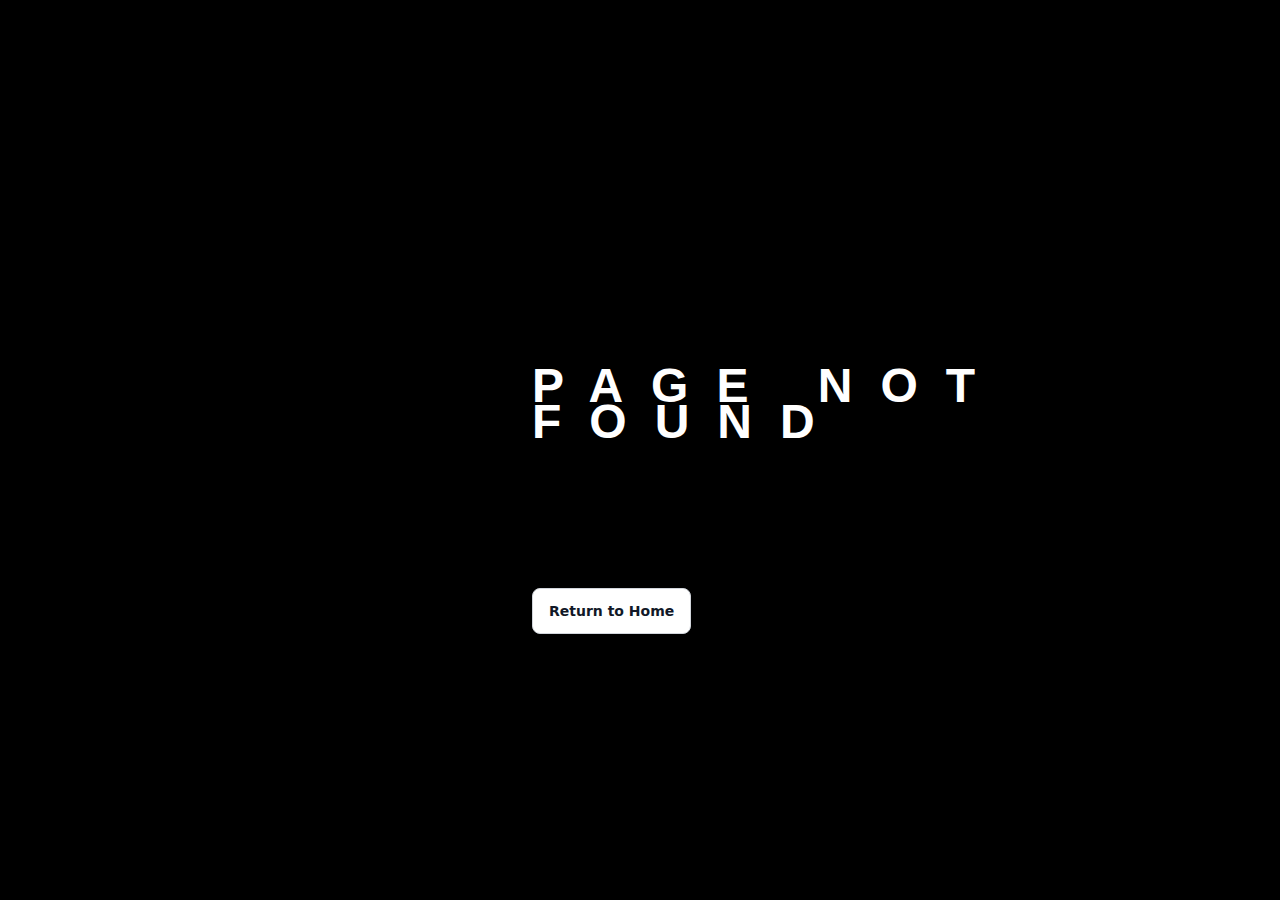
<file: index.html>
<html lang="en">
  <head>
    <meta charset="UTF-8" />
    <meta http-equiv="X-UA-Compatible" content="IE=edge" />
    <meta name="viewport" content="width=device-width, initial-scale=1.0" />
    <title>404 - RAFAEL LOZANO-HEMMER: PULSE TOPOLOGY</title>
    <link rel="stylesheet" href="style.css" />
  </head>
  <body>
    <h2>
      <span>Sorry,</span>
      <span class="light">page not found</span>
      <span>Keep</span>
      <span>calm</span>
      <span>and</span>
    </h2>

    <button class="button-39" role="button">Return to Home</button>
  </body>
</html>
</file>
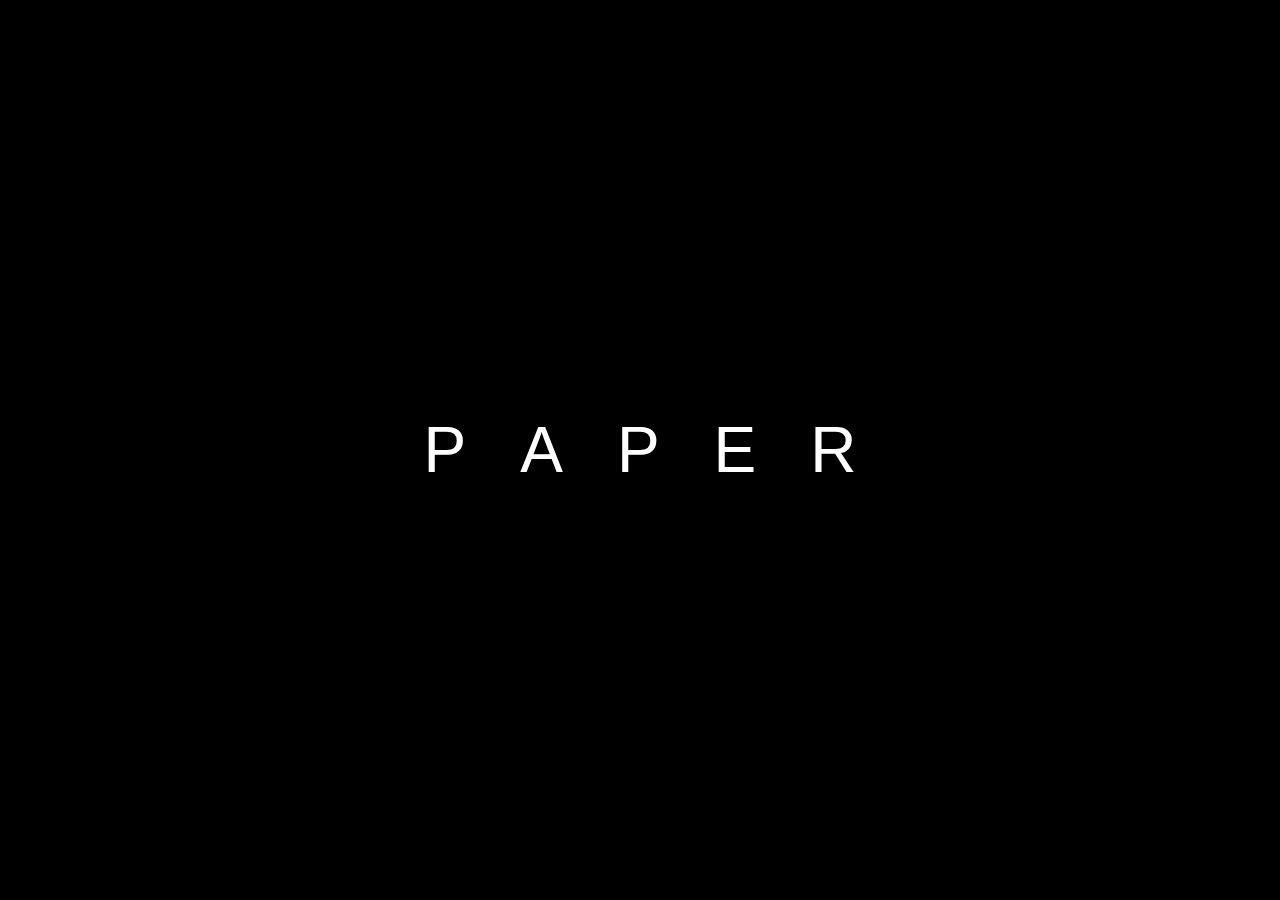
<file: exhibit2/index.html>
<!DOCTYPE html>
<html>
  <head>
    <meta charset="utf-8" />
    <meta name="viewport" content="width=device-width, initial-scale=1" />
    <title>index</title>
    <style type="text/css">
      * {
        margin: 0;
        padding: 0;
      }
      body {
        background-color: #000;
      }
      .fly-in-text {
        list-style: none;
        position: absolute;
        left: 50%;
        top: 50%;
        transform: translateX(-50%) translateY(-50%);
      }
      .fly-in-text li {
        display: inline-block;
        margin-right: 50px;
        font-family: Open Sans, Arial;
        font-weight: 300;
        font-size: 4em;
        color: #fff;
        opacity: 1;
        transition: all 2.5s ease;
      }
      .fly-in-text li:last-child {
        margin-right: 0;
      }
      .fly-in-text.hidden li {
        opacity: 0;
      }
      .fly-in-text.hidden li:nth-child(1) {
        transform: translateX(-200px) translateY(-200px);
      }
      .fly-in-text.hidden li:nth-child(2) {
        transform: translateX(20px) translateY(100px);
      }
      .fly-in-text.hidden li:nth-child(3) {
        transform: translateX(-150px) translateY(-80px);
      }
      .fly-in-text.hidden li:nth-child(4) {
        transform: translateX(10px) translateY(-200px);
      }
      .fly-in-text.hidden li:nth-child(5) {
        transform: translateX(-300px) translateY(200px);
      }
      .fly-in-text.hidden li:nth-child(6) {
        transform: translateX(20px) translateY(-20px);
      }
      .fly-in-text.hidden li:nth-child(7) {
        transform: translateX(30px) translateY(200px);
      }
    </style>
  </head>
  <body>
    <ul class="fly-in-text hidden">
      <li>P</li>
      <li>A</li>
      <li>P</li>
      <li>E</li>
      <li>R</li>
    </ul>

    <script src="https://ajax.googleapis.com/ajax/libs/jquery/2.1.3/jquery.min.js"></script>
    <script type="text/javascript">
      $(function () {
        setTimeout(function () {
          $(".fly-in-text").removeClass("hidden");
        }, 500);
      })();
    </script>
  </body>
</html>
</file>
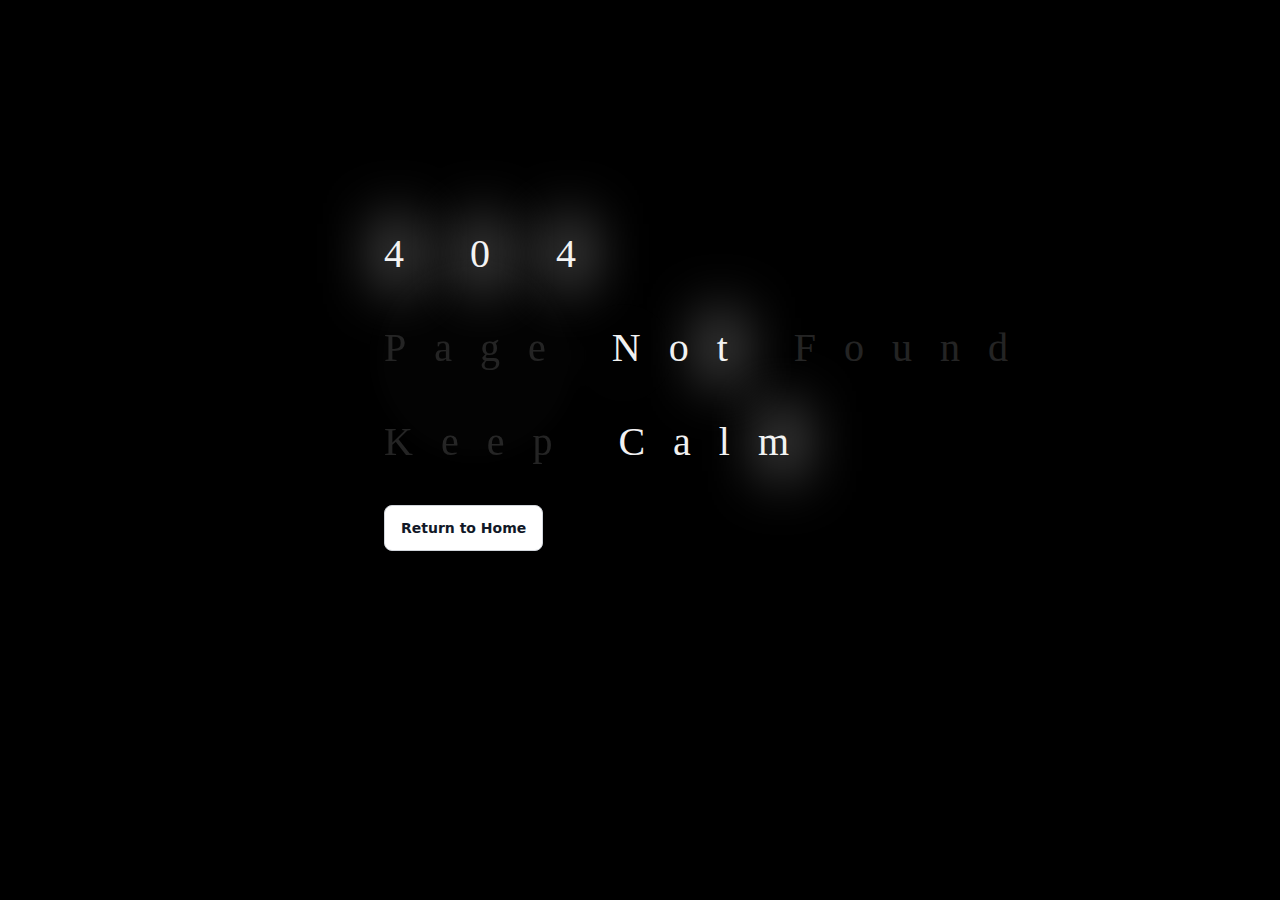
<file: index2.html>
<html lang="en">
  <head>
    <meta charset="UTF-8" />
    <meta http-equiv="X-UA-Compatible" content="IE=edge" />
    <meta name="viewport" content="width=device-width, initial-scale=1.0" />
    <title>404 - RAFAEL LOZANO-HEMMER: PULSE TOPOLOGY</title>
    <link rel="stylesheet" href="style2.css" />
  </head>
  <body>
    <div>
      <span id="I">4</span>
      <span id="I">0</span>
      <span id="I">4</span>
      <br />
      <br />
      <span id="L">Page</span>
      <span id="I">Not</span>
      <span id="G">Found</span>
      <br />
      <br />
      <span id="H">Keep</span>
      <span id="I">Calm</span>
    </div>

    <button class="button-39" role="button">Return to Home</button>
  </body>
</html>
</file>
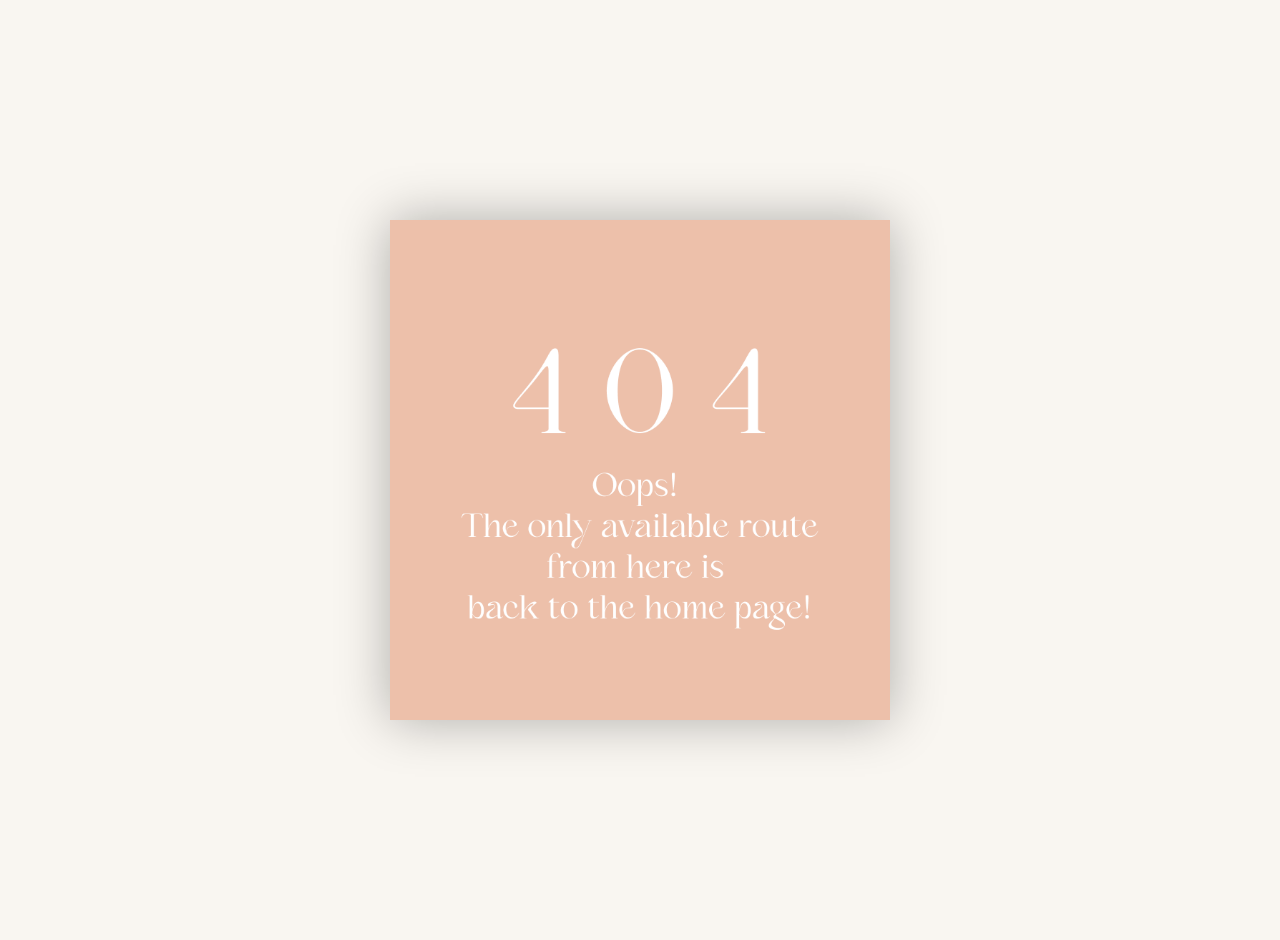
<file: index3.html>
<html lang="en">
  <head>
    <meta charset="UTF-8" />
    <meta http-equiv="X-UA-Compatible" content="IE=edge" />
    <meta name="viewport" content="width=device-width, initial-scale=1.0" />
    <title>404 - PAPER ROUTES WOMEN TO WATCH 2020</title>
    <link rel="stylesheet" href="style3.css" />
  </head>
  <body>
    <a
      href="https://www.kemperart.org/exhibitions/paper-routes%E2%80%93women-watch-2020"
    >
      <div class="demo">
        <div class="box">
          <div class="hover-point"></div>
          <div class="hover-point"></div>
          <div class="hover-point"></div>
          <div class="hover-point"></div>
          <div class="hover-point"></div>
          <div class="hover-point"></div>
          <div class="hover-point"></div>
          <div class="hover-point"></div>
          <div class="box-contents"></div>
        </div>
      </div>
    </a>
  </body>
</html>
</file>
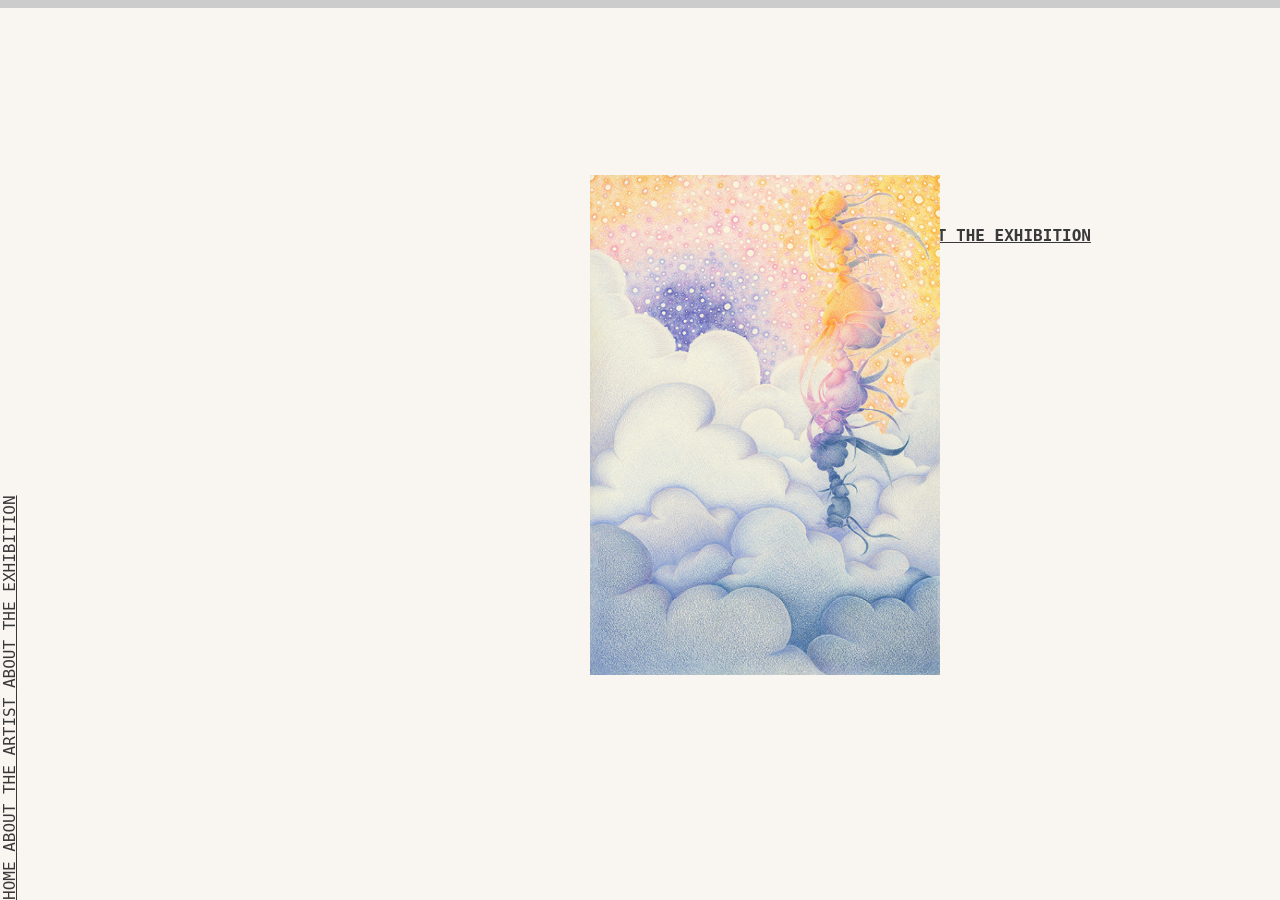
<file: exhibit/home.html>
<html lang="en">
  <head>
    <meta charset="UTF-8" />
    <meta http-equiv="X-UA-Compatible" content="IE=edge" />
    <meta name="viewport" content="width=device-width, initial-scale=1.0" />
    <title>practice</title>
    <link rel="stylesheet" href="main.css" />
  </head>
  <body>
    <div class="header">
      <div class="progress-container">
        <div class="progress-bar" id="myBar"></div>
      </div>
    </div>
    <div id="container">
      <div id="container2">
        <!-- <div class="box one">
          <div>WOMEN TO WATCH 2020</div>
        </div>
        <div class="box one">
          <div>PAPER ROUTES</div>
        </div> -->
        <div id="container">
          <div class="navbar">
            <a href="#home">HOME   </a>
            <a href="#news">ABOUT THE ARTIST   </a>
            <a href="#contact">ABOUT THE EXHIBITION</a>
          </div>
        </div>
        <div class="box two">
          <div class="navbar">
            <a href="#home">HOME</a>
            <a href="#news">ABOUT THE ARTIST</a>
            <a href="#contact">ABOUT THE EXHIBITION</a>
          </div>
          <div>
            <div class="flip-card">
              <div class="flip-card-inner">
                <div class="flip-card-front">
                  <img src="fuko.png" alt="Avatar" style="height: 500px" />
                </div>
                <div class="flip-card-back">
                  <h1>Fuko Ito</h1>
                  <p>2019</p>
                  <p>blah</p>
                </div>
              </div>
            </div>
          </div>
        </div>
        <div class="box three">
          <div>
            <!-- hi -->
            <!-- <img src="morales.png" alt="Flowers in Chania" /> -->
            <div class="flip-card">
              <div class="flip-card-inner">
                <div class="flip-card-front">
                  <img src="morales.png" alt="Avatar" style="height: 500px" />
                </div>
                <div class="flip-card-back">
                  <h1>Desiree Morales</h1>
                  <p>2019</p>
                  <p>blah</p>
                </div>
              </div>
            </div>
          </div>
        </div>
        <div class="box four">
          <div>
            <!-- hehe -->
            <!-- <img src="shin.png" alt="Flowers in Chania" /> -->
            <div class="flip-card">
              <div class="flip-card-inner">
                <div class="flip-card-front">
                  <img src="shin.png" alt="Avatar" style="height: 500px" />
                </div>
                <div class="flip-card-back">
                  <h1>HeyYoung Shin</h1>
                  <p>2019</p>
                  <p>blah</p>
                </div>
              </div>
            </div>
          </div>
        </div>
        <div class="box five">
          <div>
            <!-- hehe -->
            <!-- <img src="wilker.png" alt="Flowers in Chania" /> -->
            <div class="flip-card">
              <div class="flip-card-inner">
                <div class="flip-card-front">
                  <img src="wilker.png" alt="Avatar" style="height: 500px" />
                </div>
                <div class="flip-card-back">
                  <h1>Emily Wilker</h1>
                  <p>2019</p>
                  <p>blah</p>
                </div>
              </div>
            </div>
          </div>
        </div>
      </div>
    </div>
    <script type="text/javascript">
      window.onscroll = function () {
        myFunction();
      };

      function myFunction() {
        var winScroll =
          document.body.scrollTop || document.documentElement.scrollTop;
        var height =
          document.documentElement.scrollHeight -
          document.documentElement.clientHeight;
        var scrolled = (winScroll / height) * 100;
        document.getElementById("myBar").style.width = scrolled + "%";
      }
    </script>
  </body>
</html>
</file>
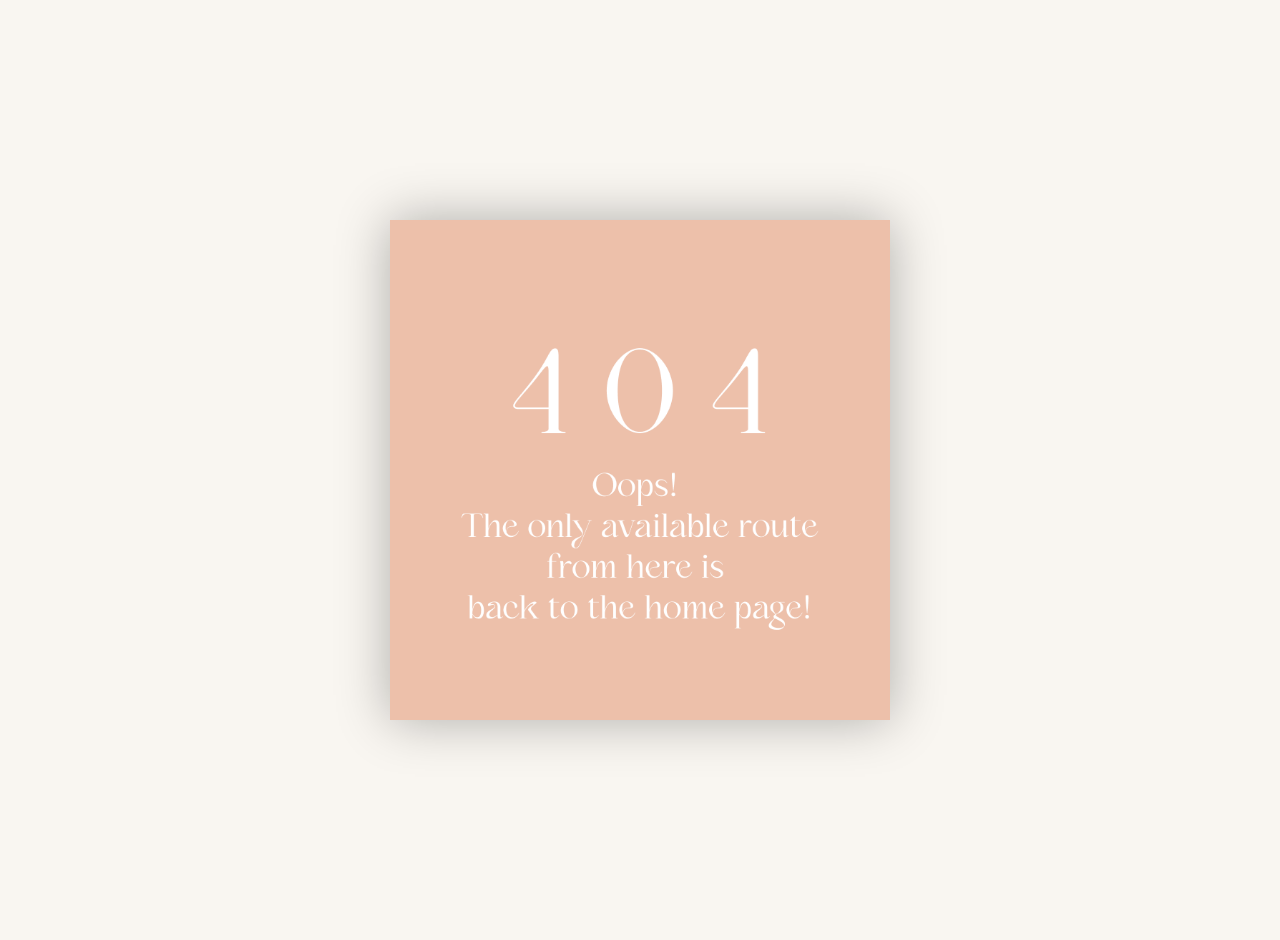
<file: exhibit3/index3.html>
<html lang="en">
  <head>
    <meta charset="UTF-8" />
    <meta http-equiv="X-UA-Compatible" content="IE=edge" />
    <meta name="viewport" content="width=device-width, initial-scale=1.0" />
    <title>404 - PAPER ROUTES WOMEN TO WATCH 2020</title>
    <link rel="stylesheet" href="style3.css" />
  </head>
  <body>
    <a href="index.html">
      <div class="demo">
        <div class="box">
          <div class="hover-point"></div>
          <div class="hover-point"></div>
          <div class="hover-point"></div>
          <div class="hover-point"></div>
          <div class="hover-point"></div>
          <div class="hover-point"></div>
          <div class="hover-point"></div>
          <div class="hover-point"></div>
          <div class="box-contents"></div>
        </div>
      </div>
    </a>
  </body>
</html>
</file>
<file: style.css>
body {
  margin-top: 300px;
  margin-left: 500px;
  font-family: Montserrat;
  font-size: 40px;
  color: var(--white);
  letter-spacing: 0.7em;
  background-color: black;
}

.button-39 {
  background-color: #ffffff;
  border: 1px solid rgb(209, 213, 219);
  border-radius: 0.5rem;
  box-sizing: border-box;
  color: #111827;
  font-family: "Inter var", ui-sans-serif, system-ui, -apple-system, system-ui,
    "Segoe UI", Roboto, "Helvetica Neue", Arial, "Noto Sans", sans-serif,
    "Apple Color Emoji", "Segoe UI Emoji", "Segoe UI Symbol", "Noto Color Emoji";
  font-size: 0.875rem;
  font-weight: 600;
  line-height: 1.25rem;
  padding: 0.75rem 1rem;
  text-align: center;
  text-decoration: none #d1d5db solid;
  text-decoration-thickness: auto;
  box-shadow: 0 1px 2px 0 rgba(0, 0, 0, 0.05);
  cursor: pointer;
  user-select: none;
  -webkit-user-select: none;
  touch-action: manipulation;
}

.button-39:hover {
  background-color: rgb(249, 250, 251);
}

.button-39:focus {
  outline: 2px solid transparent;
  outline-offset: 2px;
}

.button-39:focus-visible {
  box-shadow: none;
}

/* flicker */
body {
  background: #000;
  padding: 2rem;
}

h2 {
  font-family: "Arial";
  color: #fff;
  text-transform: uppercase;
  font-weight: bold;
  font-size: 3rem;
  line-height: 0.75;
}

span {
  display: block;
}

span:not(.light) {
  opacity: 0;
  -webkit-animation: flashText 0.5s ease-out alternate infinite;
  animation: flashText 0.5s ease-out alternate infinite;
}

span.light {
  position: relative;
  display: inline-block;
}
span.light:before {
  position: absolute;
  left: 0;
  top: -10%;
  width: 100%;
  height: 120%;
  background: #fff;
  filter: blur(10px);
  content: "";
  opacity: 0;
  -webkit-animation: flash 0.5s ease-out alternate infinite;
  animation: flash 0.5s ease-out alternate infinite;
}

@-webkit-keyframes flash {
  to {
    opacity: 1;
  }
}

@keyframes flash {
  to {
    opacity: 1;
  }
}
@-webkit-keyframes flashText {
  to {
    opacity: 0.15;
  }
}
@keyframes flashText {
  to {
    opacity: 0.15;
  }
}
</file>
<file: style2.css>
/* light */
:root {
  --white: #f1f1f1;
}
body {
  margin: 0;
  font-family: Montserrat;
  font-size: 40px;
  color: var(--white);
  letter-spacing: 0.7em;
  background-color: black;
  margin-left: 30%;
  margin-top: 18%;
}
div > span {
  opacity: 0.15;
}
#I {
  opacity: 1;
  animation: flickerI 2s linear reverse infinite;
}
#I::after {
  content: "";
  width: 150%;
  -webkit-box-shadow: -35px 0px 60px 8px rgba(255, 255, 255, 1);
  -moz-box-shadow: -35px 0px 60px 8px rgba(255, 255, 255, 1);
  box-shadow: -35px 0px 60px 8px rgba(255, 255, 255, 1);
}
#L,
#G {
  animation: flickerLG 2s linear reverse infinite;
  position: relative;
}
#L::after,
#L::before {
  content: " ";
  width: 100px;
  height: 100px;
  background: var(--white);
  position: absolute;
  top: -50%;
  left: 100%;
  border-radius: 100%;
  opacity: 0.05;
  filter: blur(10px);
}
#L::after {
  width: 200px;
  height: 200px;
  top: -150%;
  left: -5%;
  opacity: 0.1;
  filter: blur(10px);
}
#H {
  animation: flickerH 2s linear reverse infinite;
}

#T {
  animation: flickerH 2s linear reverse infinite;
}

@keyframes flickerI {
  0% {
    opacity: 0.4;
  }
  5% {
    opacity: 0.5;
  }
  10% {
    opacity: 0.6;
  }
  15% {
    opacity: 0.85;
  }
  25% {
    opacity: 0.5;
  }
  30% {
    opacity: 1;
  }
  35% {
    opacity: 0.1;
  }
  40% {
    opacity: 0.25;
  }
  45% {
    opacity: 0.5;
  }
  60% {
    opacity: 1;
  }
  70% {
    opacity: 0.85;
  }
  80% {
    opacity: 0.4;
  }
  90% {
    opacity: 0.5;
  }
  100% {
    opacity: 1;
  }
}

@keyframes flickerLG {
  0% {
    opacity: 0.19;
  }
  5% {
    opacity: 0.2;
  }
  10% {
    opacity: 0.25;
  }
  15% {
    opacity: 0.35;
  }
  25% {
    opacity: 0.2;
  }
  30% {
    opacity: 0.4;
  }
  35% {
    opacity: 0.1;
  }
  40% {
    opacity: 0.25;
  }
  45% {
    opacity: 0.2;
  }
  60% {
    opacity: 0.4;
  }
  70% {
    opacity: 0.35;
  }
  80% {
    opacity: 0.4;
  }
  90% {
    opacity: 0.2;
  }
  100% {
    opacity: 0.4;
  }
}

@keyframes flickerH {
  0% {
    opacity: 0.15;
  }
  5% {
    opacity: 0.2;
  }
  10% {
    opacity: 0.12;
  }
  15% {
    opacity: 0.2;
  }
  25% {
    opacity: 0.15;
  }
  30% {
    opacity: 0.4;
  }
  35% {
    opacity: 0.05;
  }
  40% {
    opacity: 0.12;
  }
  45% {
    opacity: 0.15;
  }
  60% {
    opacity: 0.3;
  }
  70% {
    opacity: 0.2;
  }
  80% {
    opacity: 0.3;
  }
  90% {
    opacity: 0.18;
  }
  100% {
    opacity: 0.3;
  }
}

@keyframes flickerT {
  0% {
    opacity: 0.01;
  }
  5% {
    opacity: 0.05;
  }
  10% {
    opacity: 0.03;
  }
  15% {
    opacity: 0.1;
  }
  25% {
    opacity: 0.07;
  }
  30% {
    opacity: 0.1;
  }
  35% {
    opacity: 0.05;
  }
  40% {
    opacity: 0.06;
  }
  45% {
    opacity: 0.1;
  }
  60% {
    opacity: 0;
  }
  70% {
    opacity: 0.1;
  }
  80% {
    opacity: 0;
  }
  90% {
    opacity: 0;
  }
  100% {
    opacity: 0.1;
  }
}

.button-39 {
  background-color: #ffffff;
  border: 1px solid rgb(209, 213, 219);
  border-radius: 0.5rem;
  box-sizing: border-box;
  color: #111827;
  font-family: "Inter var", ui-sans-serif, system-ui, -apple-system, system-ui,
    "Segoe UI", Roboto, "Helvetica Neue", Arial, "Noto Sans", sans-serif,
    "Apple Color Emoji", "Segoe UI Emoji", "Segoe UI Symbol", "Noto Color Emoji";
  font-size: 0.875rem;
  font-weight: 600;
  line-height: 1.25rem;
  padding: 0.75rem 1rem;
  text-align: center;
  text-decoration: none #d1d5db solid;
  text-decoration-thickness: auto;
  box-shadow: 0 1px 2px 0 rgba(0, 0, 0, 0.05);
  cursor: pointer;
  user-select: none;
  -webkit-user-select: none;
  touch-action: manipulation;
  margin-top: 40px;
}

.button-39:hover {
  background-color: rgb(249, 250, 251);
}

.button-39:focus {
  outline: 2px solid transparent;
  outline-offset: 2px;
}

.button-39:focus-visible {
  box-shadow: none;
}
</file>
<file: style3.css>
:root {
  --pink: #ecb2ba;
  --pink-dark: #c6939a;
  --tape-gray: #dbd8be;
  --tape-edge-gray: #b7b49d;
  --transparent: rgba(255, 255, 255, 0);
}

body {
  background: #f9f6f1;
  padding: 20px;
  display: flex;
  justify-content: center;
  flex-direction: column;
}

.box {
  position: relative;
  width: 500px;
  height: 500px;
}

.box-contents {
  position: absolute;
  top: 0;
  right: 0;
  bottom: 0;
  left: 0;
  background: url(404.png) 50% 50% / cover no-repeat;
  box-shadow: 0 0 50px rgba(0, 0, 0, 0.3);
  transition: 0.5s ease;
}
.hover-point {
  position: absolute;
  z-index: 2;
  width: calc(100% / 3);
  height: calc(100% / 3);
}
.hover-point:nth-child(1) {
  top: 0;
  left: 0;
}
.hover-point:nth-child(2) {
  top: 0;
  left: calc(100% / 3);
}
.hover-point:nth-child(3) {
  top: 0;
  right: 0;
}
.hover-point:nth-child(4) {
  top: calc(100% / 3);
  left: 0;
}
.hover-point:nth-child(5) {
  top: calc(100% / 3);
  right: 0;
}
.hover-point:nth-child(6) {
  bottom: 0;
  left: 0;
}
.hover-point:nth-child(7) {
  bottom: 0;
  left: calc(100% / 3);
}
.hover-point:nth-child(8) {
  bottom: 0;
  right: 0;
}
.hover-point:nth-child(1):hover ~ .box-contents {
  box-shadow: 15px 15px 50px rgba(0, 0, 0, 0.3);
  transform-origin: right top;
  transform: perspective(1000px) rotateX(10deg) rotateY(-10deg) rotateZ(2deg);
}
.hover-point:nth-child(2):hover ~ .box-contents {
  box-shadow: 0 15px 50px rgba(0, 0, 0, 0.3);
  transform-origin: center top;
  transform: perspective(1000px) rotateX(10deg);
}
.hover-point:nth-child(3):hover ~ .box-contents {
  box-shadow: -15px 15px 50px rgba(0, 0, 0, 0.3);
  transform-origin: left top;
  transform: perspective(1000px) rotateX(10deg) rotateY(10deg) rotateZ(-2deg);
}
.hover-point:nth-child(4):hover ~ .box-contents {
  box-shadow: 15px 5px 50px rgba(0, 0, 0, 0.3);
  transform-origin: left center;
  transform: perspective(1000px) rotateY(-10deg);
}
.hover-point:nth-child(5):hover ~ .box-contents {
  box-shadow: -15px 5px 50px rgba(0, 0, 0, 0.3);
  transform-origin: right center;
  transform: perspective(1000px) rotateY(10deg);
}
.hover-point:nth-child(6):hover ~ .box-contents {
  box-shadow: 15px -15px 50px rgba(0, 0, 0, 0.3);
  transform-origin: right bottom;
  transform: perspective(1000px) rotateX(-10deg) rotateY(-10deg) rotateZ(-2deg);
}
.hover-point:nth-child(7):hover ~ .box-contents {
  box-shadow: 0 -15px 50px rgba(0, 0, 0, 0.3);
  transform-origin: center bottom;
  transform: perspective(1000px) rotateX(-10deg);
}
.hover-point:nth-child(8):hover ~ .box-contents {
  box-shadow: -15px -15px 50px rgba(0, 0, 0, 0.3);
  transform-origin: left bottom;
  transform: perspective(1000px) rotateX(-10deg) rotateY(10deg) rotateZ(2deg);
}

/* demo style */
body {
  display: flex;
  justify-content: center;
  align-items: center;
  min-height: 100vh;
  margin: 0;
  text-align: center;
}
.demo {
  padding: 2em;
}
</file>
<file: exhibit/main.css>
* {
  color: rgb(57, 57, 57);
  font-size: 16px;
}
#navbar {
  margin: -100px;
}

body {
  margin: 0;
  font-family: monospace;
}
#container .box {
  width: 100vw;
  height: 100vh;
  display: inline-block;
  position: relative;
}
#container .box > div {
  width: 100px;
  height: 100px;
  font-size: 96px;
  color: rgb(73, 73, 73);
  position: absolute;
  top: 25%;
  left: 50%;
  margin: -50px 0 0 -50px;
  line-height: 0.7;
  font-weight: bold;
}
div::-webkit-scrollbar {
  display: none;
}
#container {
  overflow-x: hidden;
  transform: rotate(270deg) translateX(-100%);
  transform-origin: top left;
  background-color: #f9f6f1;
  position: absolute;
  width: 100vh;
  height: 100vw;
}
#container2 {
  transform: rotate(90deg) translateY(-100vh);
  transform-origin: top left;
  white-space: nowrap;
  font-size: 0;
}

/* .one {
  background-color: #45ccff;
}
.two {
  background-color: #49e83e;
}
.three {
  background-color: #edde05;
}
.four {
  background-color: #e84b30;
} */

/* The flip card container - set the width and height to whatever you want. We have added the border property to demonstrate that the flip itself goes out of the box on hover (remove perspective if you don't want the 3D effect */
.flip-card {
  background-color: transparent;
  width: 300px;
  height: 300px;
  /* border: 1px solid #f1f1f1; */
  perspective: 1000px; /* Remove this if you don't want the 3D effect */
}

/* This container is needed to position the front and back side */
.flip-card-inner {
  position: relative;
  width: 100%;
  height: 100%;
  text-align: center;
  transition: transform 0.8s;
  transform-style: preserve-3d;
}

/* Do an horizontal flip when you move the mouse over the flip box container */
.flip-card:hover .flip-card-inner {
  transform: rotateY(180deg);
}

/* Position the front and back side */
.flip-card-front,
.flip-card-back {
  position: absolute;
  width: 100%;
  height: 100%;
  -webkit-backface-visibility: hidden; /* Safari */
  backface-visibility: hidden;
}

/* Style the front side (fallback if image is missing) */
.flip-card-front {
  background-color: #bbb;
  color: black;
}

/* Style the back side */
.flip-card-back {
  background-color: #f9f6f1;
  color: rgb(57, 57, 57);
  transform: rotateY(180deg);
  font-size: 26px;
}

/* Style the header: fixed position (always stay at the top) */
.header {
  position: fixed;
  top: 0;
  z-index: 1;
  width: 100%;
  background-color: #f1f1f1;
}

/* The progress container (grey background) */
.progress-container {
  width: 100%;
  height: 8px;
  background: #ccc;
}

/* The progress bar (scroll indicator) */
.progress-bar {
  height: 8px;
  background: #04aa6d;
  width: 0%;
}
</file>
<file: exhibit3/style3.css>
:root {
  --pink: #ecb2ba;
  --pink-dark: #c6939a;
  --tape-gray: #dbd8be;
  --tape-edge-gray: #b7b49d;
  --transparent: rgba(255, 255, 255, 0);
}

body {
  background: #f9f6f1;
  padding: 20px;
  display: flex;
  justify-content: center;
  flex-direction: column;
}

.box {
  position: relative;
  width: 500px;
  height: 500px;
}

.box-contents {
  position: absolute;
  top: 0;
  right: 0;
  bottom: 0;
  left: 0;
  background: url(404.png) 50% 50% / cover no-repeat;
  box-shadow: 0 0 50px rgba(0, 0, 0, 0.3);
  transition: 0.5s ease;
}
.hover-point {
  position: absolute;
  z-index: 2;
  width: calc(100% / 3);
  height: calc(100% / 3);
}
.hover-point:nth-child(1) {
  top: 0;
  left: 0;
}
.hover-point:nth-child(2) {
  top: 0;
  left: calc(100% / 3);
}
.hover-point:nth-child(3) {
  top: 0;
  right: 0;
}
.hover-point:nth-child(4) {
  top: calc(100% / 3);
  left: 0;
}
.hover-point:nth-child(5) {
  top: calc(100% / 3);
  right: 0;
}
.hover-point:nth-child(6) {
  bottom: 0;
  left: 0;
}
.hover-point:nth-child(7) {
  bottom: 0;
  left: calc(100% / 3);
}
.hover-point:nth-child(8) {
  bottom: 0;
  right: 0;
}
.hover-point:nth-child(1):hover ~ .box-contents {
  box-shadow: 15px 15px 50px rgba(0, 0, 0, 0.3);
  transform-origin: right top;
  transform: perspective(1000px) rotateX(10deg) rotateY(-10deg) rotateZ(2deg);
}
.hover-point:nth-child(2):hover ~ .box-contents {
  box-shadow: 0 15px 50px rgba(0, 0, 0, 0.3);
  transform-origin: center top;
  transform: perspective(1000px) rotateX(10deg);
}
.hover-point:nth-child(3):hover ~ .box-contents {
  box-shadow: -15px 15px 50px rgba(0, 0, 0, 0.3);
  transform-origin: left top;
  transform: perspective(1000px) rotateX(10deg) rotateY(10deg) rotateZ(-2deg);
}
.hover-point:nth-child(4):hover ~ .box-contents {
  box-shadow: 15px 5px 50px rgba(0, 0, 0, 0.3);
  transform-origin: left center;
  transform: perspective(1000px) rotateY(-10deg);
}
.hover-point:nth-child(5):hover ~ .box-contents {
  box-shadow: -15px 5px 50px rgba(0, 0, 0, 0.3);
  transform-origin: right center;
  transform: perspective(1000px) rotateY(10deg);
}
.hover-point:nth-child(6):hover ~ .box-contents {
  box-shadow: 15px -15px 50px rgba(0, 0, 0, 0.3);
  transform-origin: right bottom;
  transform: perspective(1000px) rotateX(-10deg) rotateY(-10deg) rotateZ(-2deg);
}
.hover-point:nth-child(7):hover ~ .box-contents {
  box-shadow: 0 -15px 50px rgba(0, 0, 0, 0.3);
  transform-origin: center bottom;
  transform: perspective(1000px) rotateX(-10deg);
}
.hover-point:nth-child(8):hover ~ .box-contents {
  box-shadow: -15px -15px 50px rgba(0, 0, 0, 0.3);
  transform-origin: left bottom;
  transform: perspective(1000px) rotateX(-10deg) rotateY(10deg) rotateZ(2deg);
}

/* demo style */
body {
  display: flex;
  justify-content: center;
  align-items: center;
  min-height: 100vh;
  margin: 0;
  text-align: center;
}
.demo {
  padding: 2em;
}
</file>
